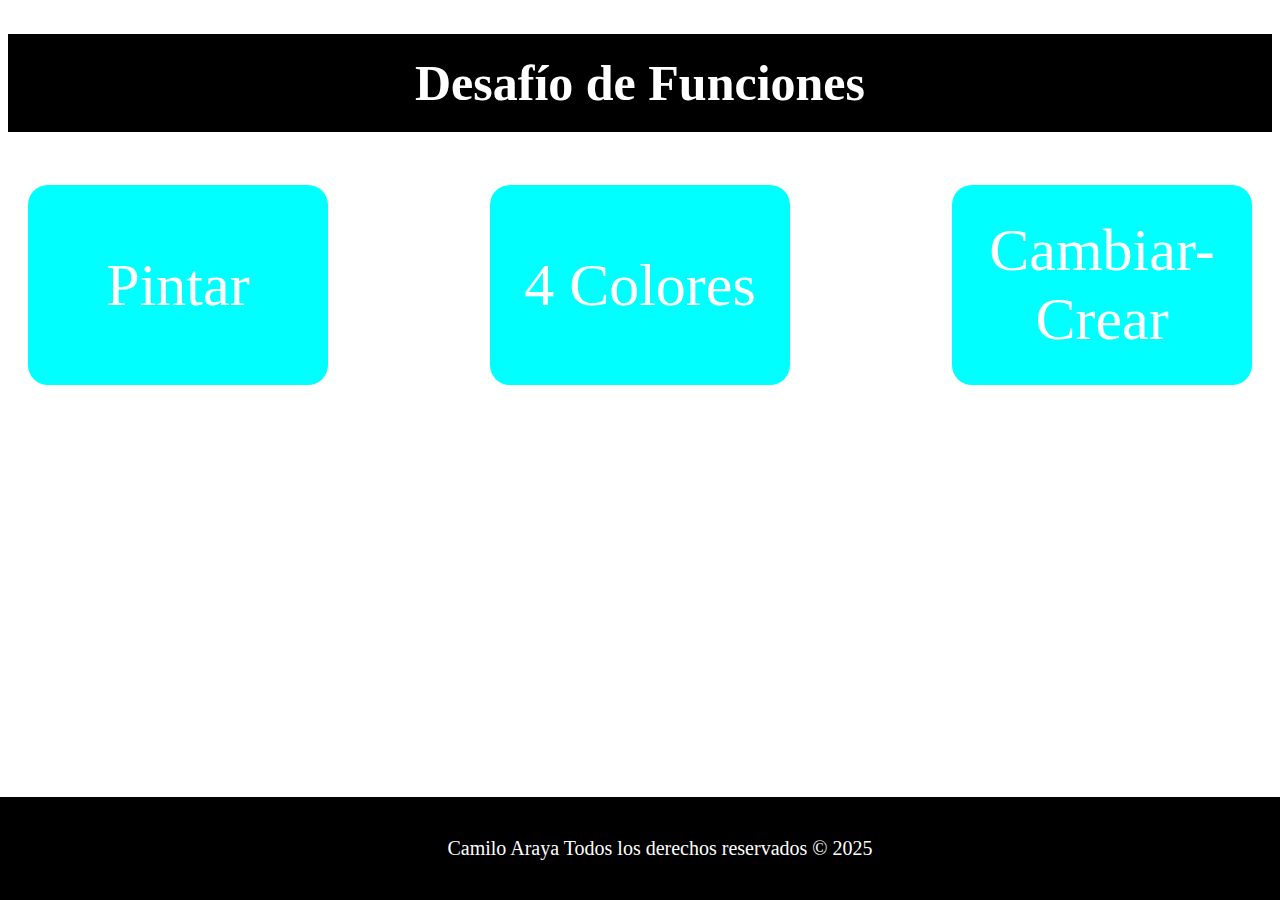
<file: index.html>
<!DOCTYPE html>
<html lang="en">
<head>
    <meta charset="UTF-8">
    <meta name="viewport" content="width=device-width, initial-scale=1.0">
    <title>Document</title>
    <link rel="stylesheet" href="./assets/css/style1.css">
</head>
<body>
<h1>Desafío de Funciones</h1>

<div class="padre">
    <div class="hijo">
        <a href="./pintar.html" target="_blank">Pintar</a>
    </div>
    
    <div class="hijo">
        <a href="./4_colores.html" target="_blank">4 Colores</a>
    </div>
    
    <div class="hijo">
        <a href="./ejercicio4.html" target="_blank">Cambiar-Crear</a>
    </div>
</div>


    <footer>
    <p>Camilo Araya Todos los derechos reservados &copy; 2025</p>
    </footer>
</body>
</html>
</file>
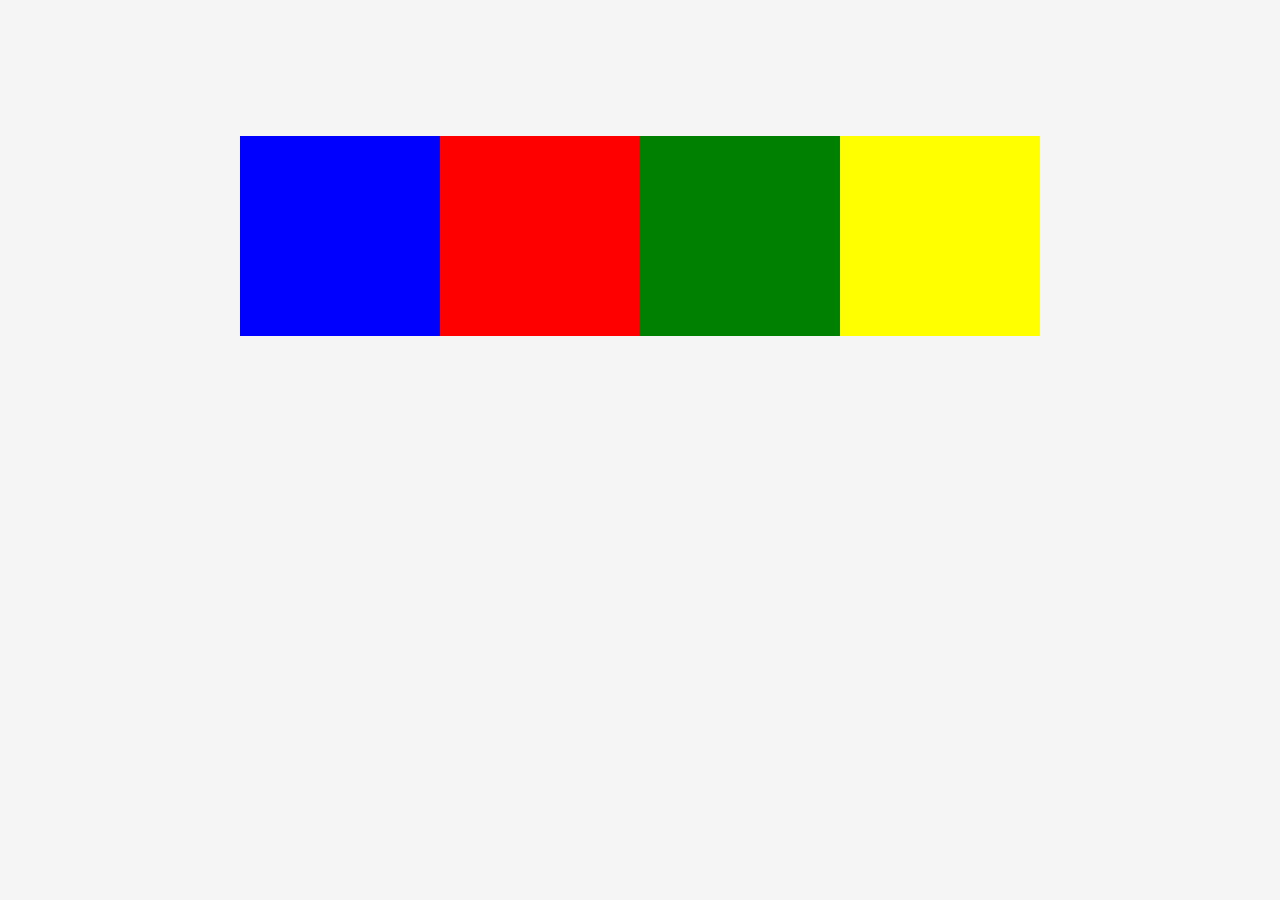
<file: 4_colores.html>
<!DOCTYPE html>
<html lang="en">
  <head>
    <meta charset="UTF-8" />
    <meta name="viewport" content="width=device-width, initial-scale=1.0" />
    <title>Document</title>
    <link rel="stylesheet" href="./assets/css/style4colores.css" />
  </head>
  <body>
    <div id="caja1" class="azul"></div>
    <div id="caja2" class="rojo"></div>
    <div id="caja3" class="verde"></div>
    <div id="caja4" class="amarillo"></div>

    <script src="./assets/js/4colores.js"></script>
  </body>
</html>
</file>
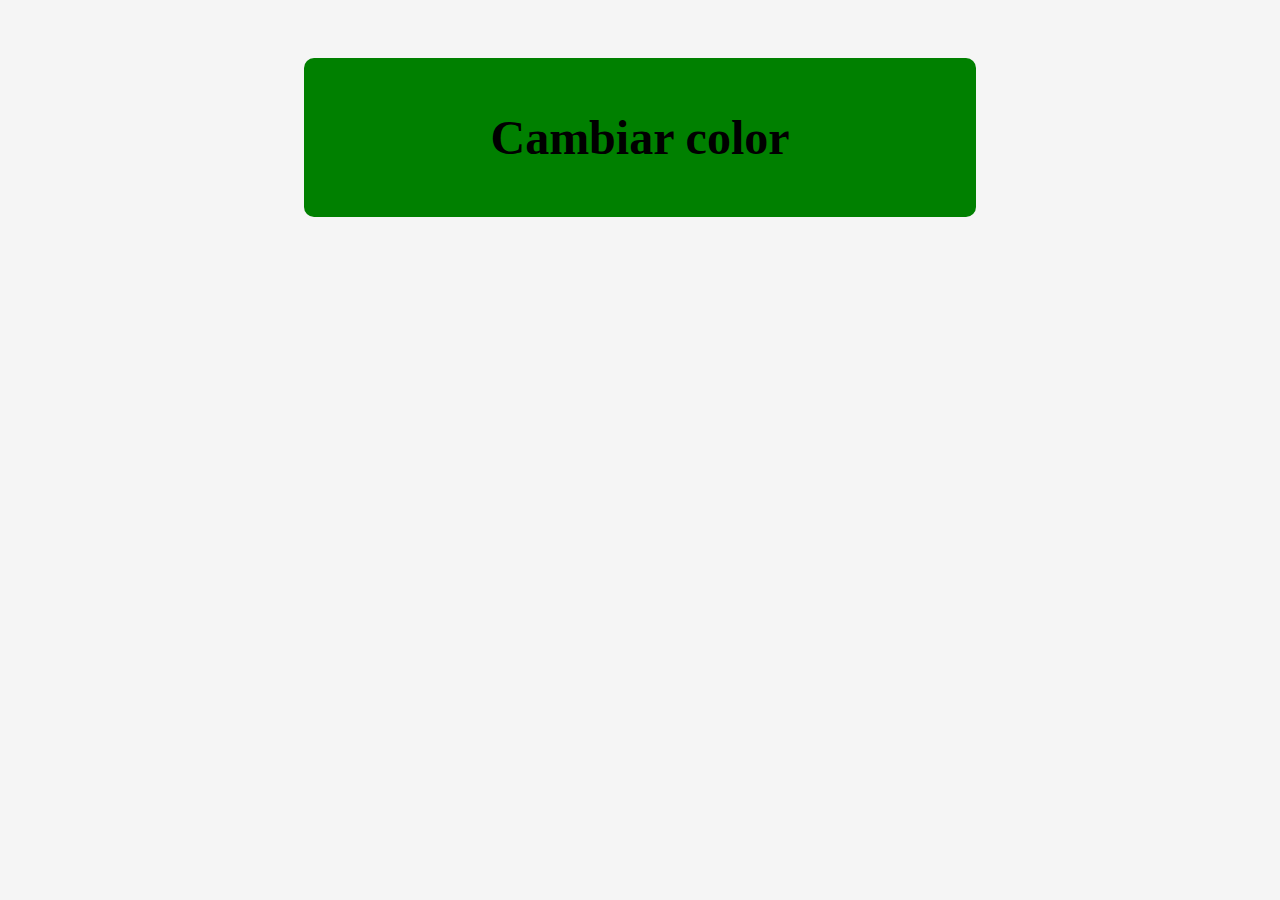
<file: pintar.html>
<!DOCTYPE html>
<html lang="en">
<head>
    <meta charset="UTF-8">
    <meta name="viewport" content="width=device-width, initial-scale=1.0">
    <title>Document</title>
    <link rel="stylesheet" href="./assets/css/style.css">
</head>
<body>

    <div id="ele1">
        <h1>Cambiar color</h1>
    </div>
    
    <script src="./assets/js/script.js"></script>
</body>
</html>
</file>
<file: assets/css/style1.css>
h1 {
  font-family: Gabriola;
  font-size: 50px;
  text-align: center;
  background-color: black;
  color: white;
  padding: 20px;
}

.padre {
  display: flex;
  justify-content: space-between;
 
  
}

.hijo {
  background-color: aqua;
  height: 200px;
  width: 300px;
  text-align: center;
  border-radius: 20px;
 
  display: flex;
  justify-content: center;
  align-items: center;

  margin: 20px;
  
 
}

.hijo a {
  color: white;
  text-decoration: none;
  font-family: gabriola;
  font-size: 60px;
  
}

footer{
    display: block;
    text-align: center;
    font-family: Gabriola;
    font-size: 20px;
    padding: 20px;
    background-color: black;
    color: white;
    bottom: 0;
    width: 100%;
    position: fixed;
    left: 0;
    right: 0;
    margin-top: auto;

}
</file>
<file: assets/css/style4colores.css>
body {
  background-color: whitesmoke;
  display: flex;
  justify-content: center;
  align-items: center;
  padding: 10%;
}

.div {
  display: flex;
  margin: 100px;
 
}

.azul {
  background-color: blue;
  width: 200px;
  height: 200px;
  text-align: center;
  
}
.azul h1 {
  font-family: gabriola;
  padding-top: 30%;
}

.rojo {
  background-color: red;
  width: 200px;
  height: 200px;
  text-align: center;
}
.rojo h1 {
    font-family: gabriola;
    padding-top: 30%;
  }

.verde {
  background-color: green;
  width: 200px;
  height: 200px;
  text-align: center;
}
.verde h1 {
    font-family: gabriola;
    padding-top: 30%;
  }

.amarillo {
  background-color: yellow;
  width: 200px;
  height: 200px;
  text-align: center;
}
.amarillo h1 {
    font-family: gabriola;
    padding-top: 30%;
  }
</file>
<file: assets/css/style.css>
body{
    background-color: whitesmoke;
    display: flex;
    justify-content: center;
}

div{
    width: 50%;
    background-color: green;
    padding: 20px;
    border-radius: 10px;
    text-align: center;
   margin-top: 50px;
   font-size: x-large;
   font-family: gabriola;
}
</file>
